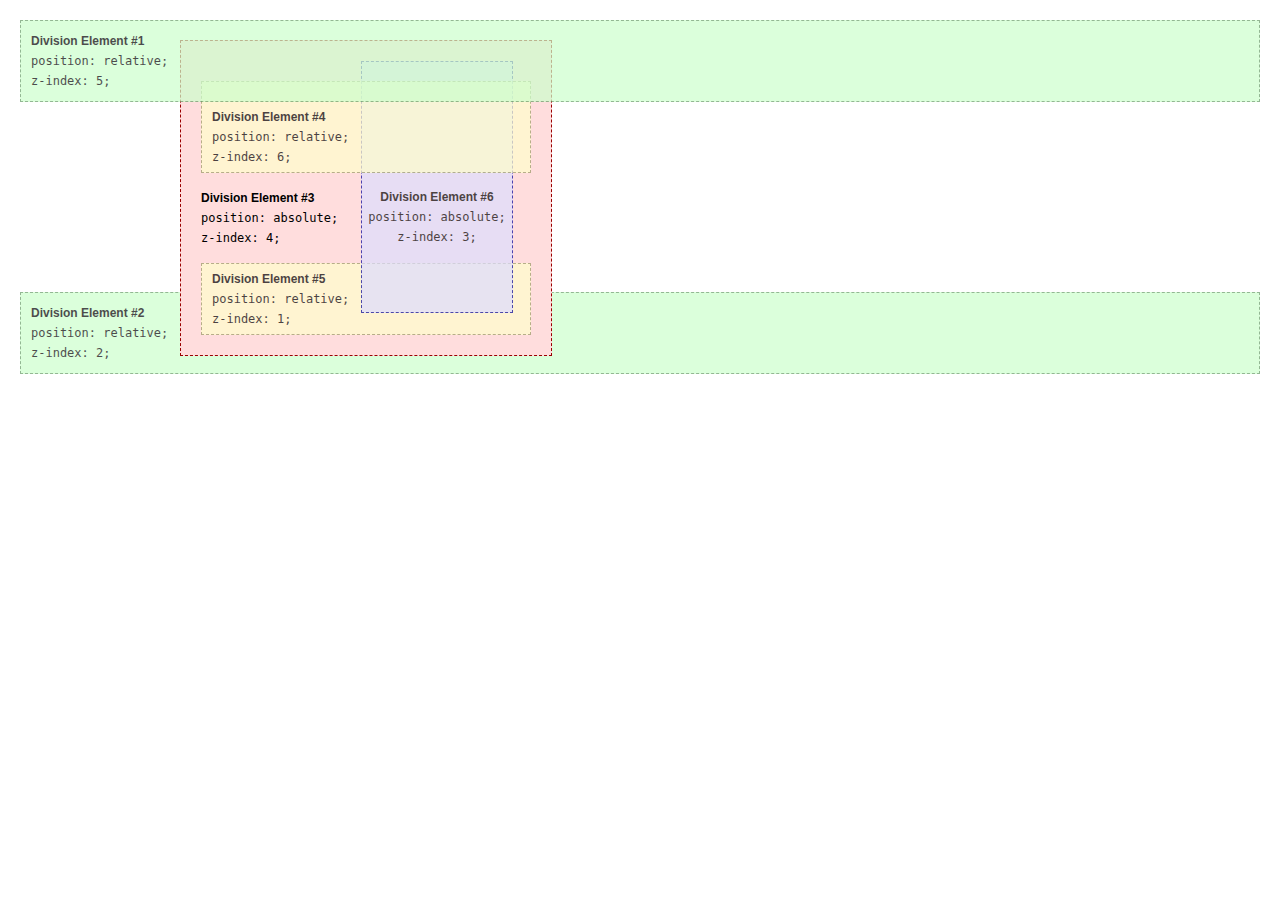
<file: index.html>
<!DOCTYPE html>
<html lang="en">
<head>
    <meta charset="UTF-8">
    <meta name="viewport" content="width=device-width, initial-scale=1.0">
    <title>CSS 5</title>
    <link rel="stylesheet" href="main.css">
</head>

<body>
    <!-- <div class="fixed">
        Fixed DIV
    </div>
    <div>
        Static content
    </div>
    <div class="sticky">
        Position sticky
    </div>
  
    <div>static content</div>
    <div class="relative">Relative position
        <div>Static content</div>
            <div class="absolute">
                Absolute position;
            </div>
        </div>
    <div class="absolute">
        Absolute position;
   </div> -->

   <div id="div1">
    <h1>Division Element #1</h1>
    <code>position: relative;<br/>
    z-index: 5;</code>
  </div>
  
  <div id="div2">
    <h1>Division Element #2</h1>
    <code>position: relative;<br/>
    z-index: 2;</code>
  </div>
  
  <div id="div3">
    <div id="div4">
      <h1>Division Element #4</h1>
      <code>position: relative;<br/>
      z-index: 6;</code>
    </div>
  
    <h1>Division Element #3</h1>
    <code>position: absolute;<br/>
    z-index: 4;</code>
  
    <div id="div5">
      <h1>Division Element #5</h1>
      <code>position: relative;<br/>
      z-index: 1;</code>
    </div>
     
    <div id="div6">
      <h1>Division Element #6</h1>
      <code>position: absolute;<br/>
      z-index: 3;</code>
    </div>

  </div>
        
</body>
</html>
</file>
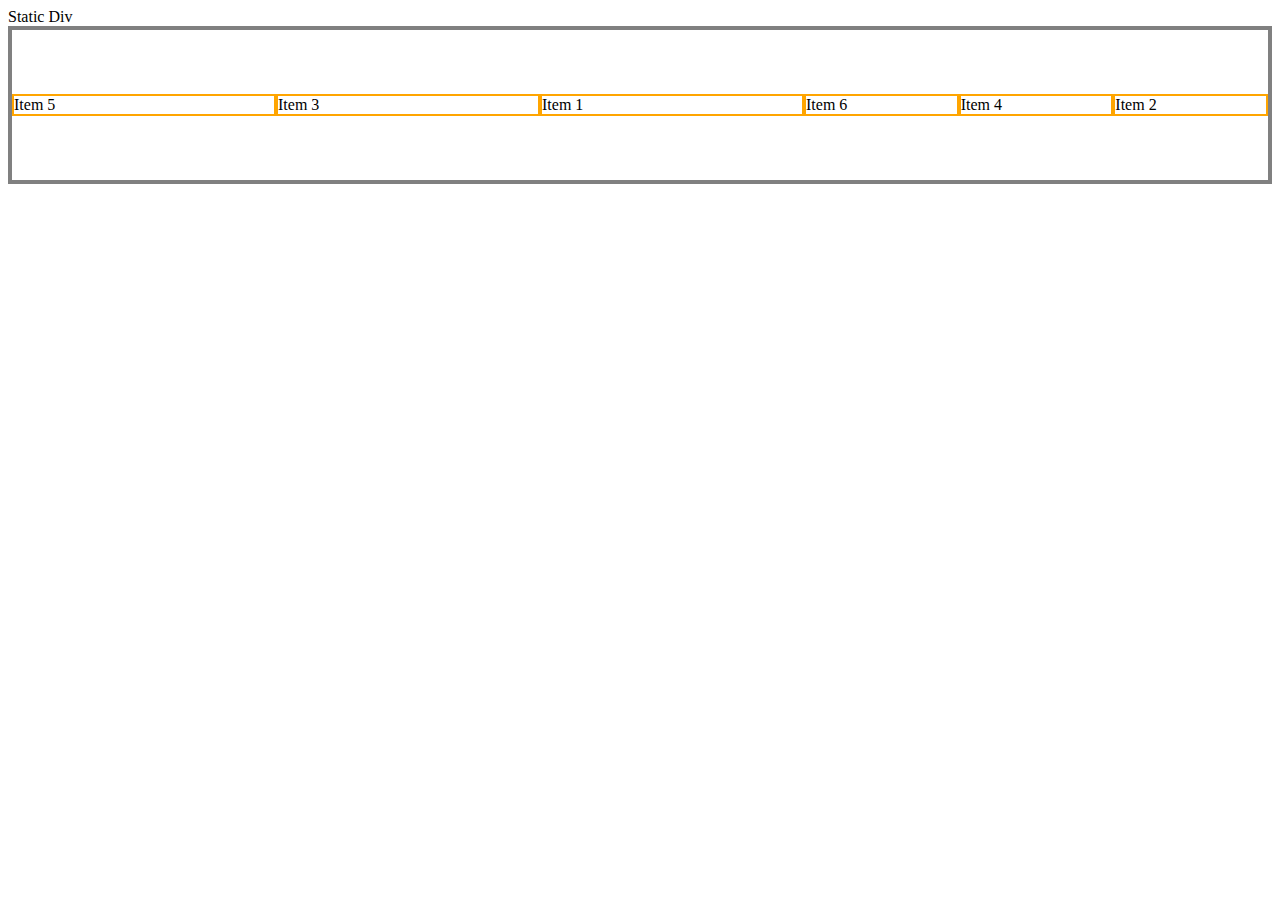
<file: display.html>
<!DOCTYPE html>
<html lang="en">
<head>
    <meta charset="UTF-8">
    <meta name="viewport" content="width=device-width, initial-scale=1.0">
    <title>Display</title>
    <link rel="stylesheet" href="display.css">
</head>
<body>
    <div>
        Static Div
    </div>
    <span class="notDisplayed">
        Span
    </span>

    <div class="parentContainer">
         <div class="childContainer item3">Item 1</div>
         <div class="childContainer">Item 2</div>
         <div class="childContainer item3">Item 3</div>
         <div class="childContainer">Item 4</div>
         <div class="childContainer item3">Item 5</div>
         <div class="childContainer">Item 6</div>
    </div>
</body>

</html>
</file>
<file: main.css>
body{
    height: 650px;
    overflow: scroll;
}

div.fixed {
    position: fixed;
    top: 0;
    right: 0;
    width: 300px;
    border: 3px solid #73AD21;
  }

  div.sticky {
    position: -webkit-sticky; /* Safari */
    position: sticky;
    top: 0;
  }

  .absolute{
      position: absolute;
      border: 3px solid blueviolet;
      top: 0px;
  }

  .relative{
      position: relative;
      border: 3px solid greenyellow;
      top: 5px;
      height: 200px;
  }

  * {
    margin: 0;
  }
  html {
    padding: 20px;
    font: 12px/20px Arial, sans-serif;
  }
  div {
    opacity: 0.7;
    position: relative;
  }
  h1 {
    font: inherit;
    font-weight: bold;
  }
  #div1,
  #div2 {
    border: 1px dashed #696;
    padding: 10px;
    background-color: #cfc;
  }
  #div1 {
    z-index: 5;
    margin-bottom: 190px;
  }
  #div2 {
    z-index: 2;
  }
  #div3 {
    z-index: 4;
    opacity: 1;
    position: absolute;
    top: 40px;
    left: 180px;
    width: 330px;
    border: 1px dashed #900;
    background-color: #fdd;
    padding: 40px 20px 20px;
  }
  #div4,
  #div5 {
    border: 1px dashed #996;
    background-color: #ffc;
  }
  #div4 {
    z-index: 6;
    margin-bottom: 15px;
    padding: 25px 10px 5px;
  }
  #div5 {
    z-index: 1;
    margin-top: 15px;
    padding: 5px 10px;
  }
  #div6 {
    z-index: 3;
    position: absolute;
    top: 20px;
    left: 180px;
    width: 150px;
    height: 125px;
    border: 1px dashed #009;
    padding-top: 125px;
    background-color: #ddf;
    text-align: center;
  }
  Result
</file>
<file: display.css>
.notDisplayed{
    display: none;
}

.parentContainer{
    display: flex;
    /* flex-direction: row-reverse; */
    /* flex-wrap: wrap; */
     border: 4px solid grey;
     flex-flow: row-reverse wrap;
     justify-content:space-around;
     align-items: flex-end; 
     height: 150px;
     align-content: center;
}

.childContainer{
    border: 2px solid orange;
    flex-grow: 1;
    flex-shrink: 1;
}

.item3{
    order: 4;
    flex-grow: 2;
    flex-shrink: 3;
}
</file>
